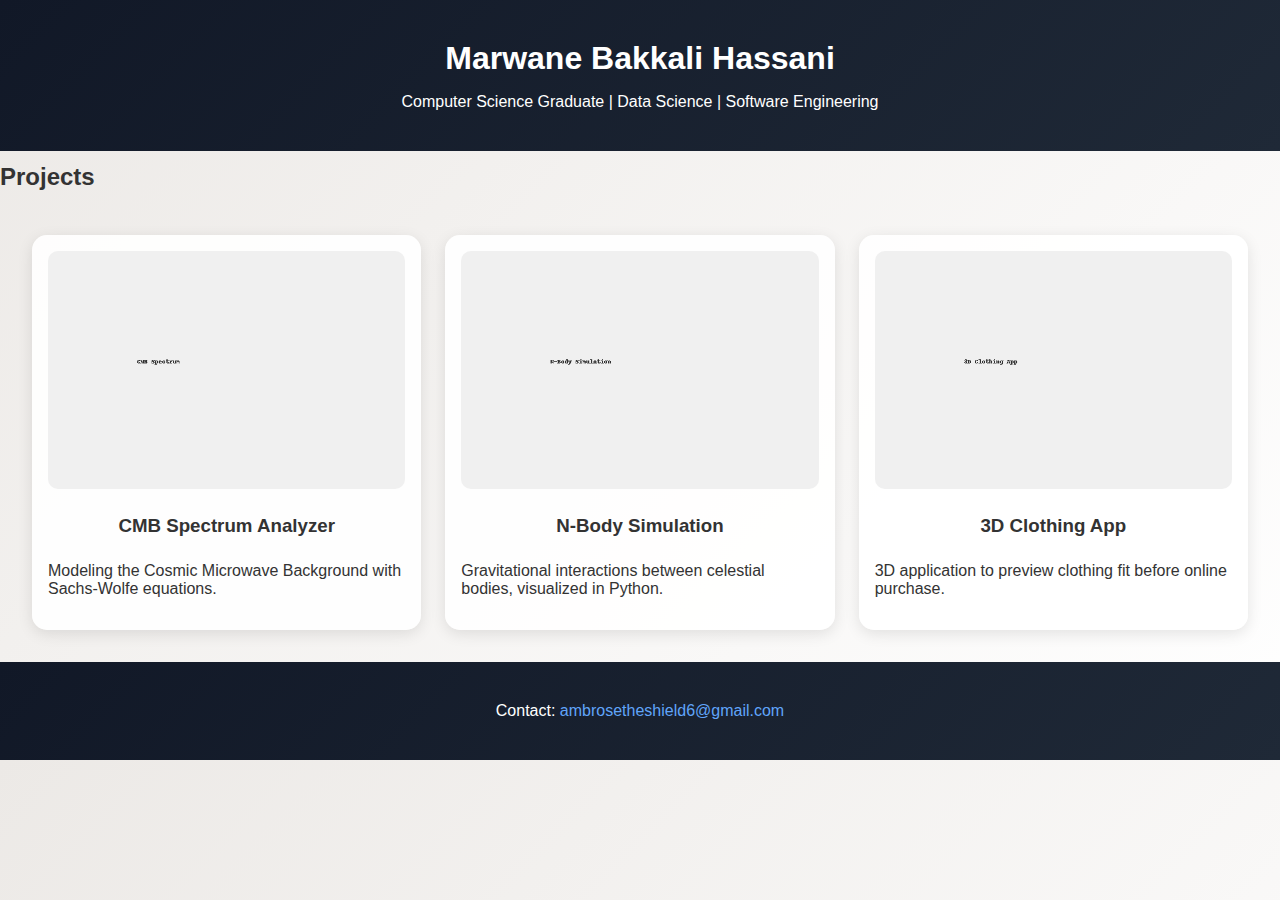
<file: index.html>
<!DOCTYPE html>
<html lang="en">
<head>
  <meta charset="UTF-8">
  <meta name="viewport" content="width=device-width, initial-scale=1.0">
  <title>Marwane Bakkali Hassani - Portfolio</title>
  <link rel="stylesheet" href="assets/css/style.css">
</head>
<body>
<header>
  <h1>Marwane Bakkali Hassani</h1>
  <p>Computer Science Graduate | Data Science | Software Engineering</p>
</header>
<main>
  <section id="projects">
    <h2>Projects</h2>
    <div class="project-grid">
      <a class="project-card" href="projects/cmb_spectrum/index.html">
        <img src="assets/images/cmb_placeholder.png" alt="CMB Spectrum" />
        <h3>CMB Spectrum Analyzer</h3>
        <p>Modeling the Cosmic Microwave Background with Sachs-Wolfe equations.</p>
      </a>
      <a class="project-card" href="projects/nbody_simulation/index.html">
        <img src="assets/images/nbody_placeholder.png" alt="N-Body Simulation" />
        <h3>N-Body Simulation</h3>
        <p>Gravitational interactions between celestial bodies, visualized in Python.</p>
      </a>
      <a class="project-card" href="projects/3d_clothing_app/index.html">
        <img src="assets/images/clothing_placeholder.png" alt="3D Clothing App" />
        <h3>3D Clothing App</h3>
        <p>3D application to preview clothing fit before online purchase.</p>
      </a>
    </div>
  </section>
</main>
<footer>
  <p>Contact: <a href="mailto:ambrosetheshield6@gmail.com">ambrosetheshield6@gmail.com</a></p>
</footer>
</body>
</html>
</file>
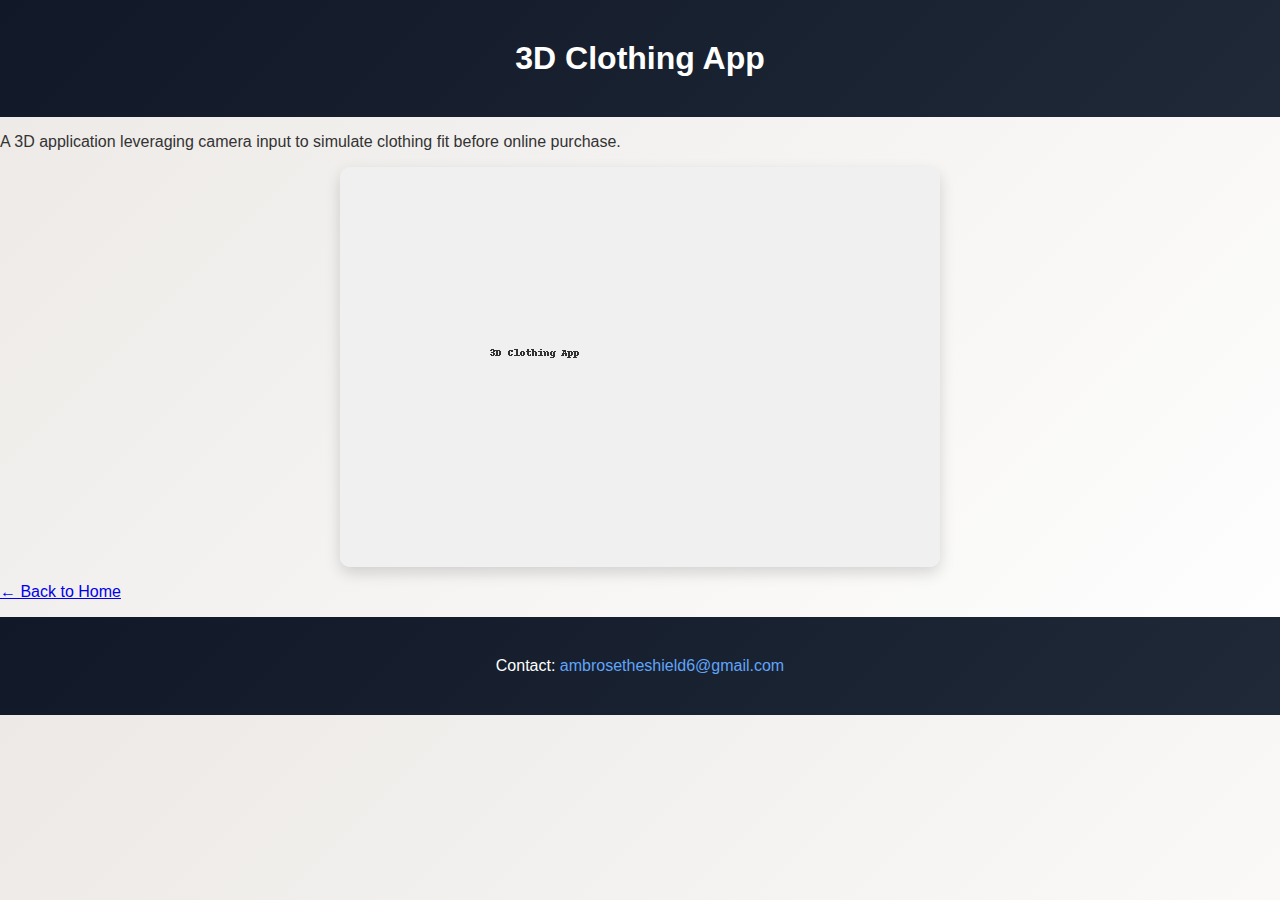
<file: projects/3d_clothing_app/index.html>
<!DOCTYPE html>
<html lang="en">
<head>
  <meta charset="UTF-8">
  <meta name="viewport" content="width=device-width, initial-scale=1.0">
  <title>3D Clothing App</title>
  <link rel="stylesheet" href="../../assets/css/style.css">
</head>
<body>
<header>
  <h1>3D Clothing App</h1>
</header>
<main>
  <p>A 3D application leveraging camera input to simulate clothing fit before online purchase.</p>
  <img src="../../assets/images/clothing_placeholder.png" alt="3D Clothing App Visual" class="project-img"/>
  <p><a href="../../index.html">← Back to Home</a></p>
</main>
<footer>
  <p>Contact: <a href="mailto:ambrosetheshield6@gmail.com">ambrosetheshield6@gmail.com</a></p>
</footer>
</body>
</html>
</file>
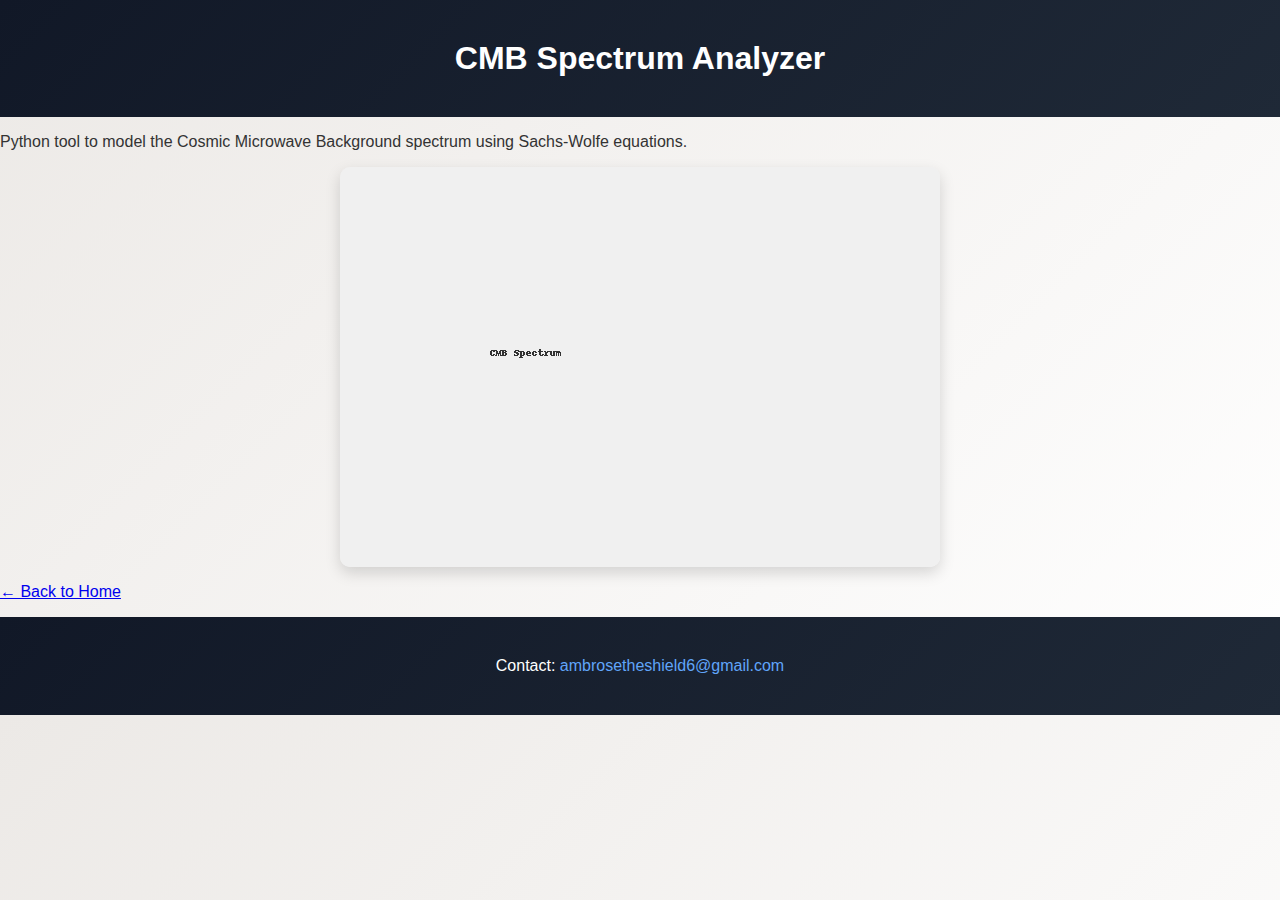
<file: projects/cmb_spectrum/index.html>
<!DOCTYPE html>
<html lang="en">
<head>
  <meta charset="UTF-8">
  <meta name="viewport" content="width=device-width, initial-scale=1.0">
  <title>CMB Spectrum Analyzer</title>
  <link rel="stylesheet" href="../../assets/css/style.css">
</head>
<body>
<header>
  <h1>CMB Spectrum Analyzer</h1>
</header>
<main>
  <p>Python tool to model the Cosmic Microwave Background spectrum using Sachs-Wolfe equations.</p>
  <img src="../../assets/images/cmb_placeholder.png" alt="CMB Spectrum Analyzer Visual" class="project-img"/>
  <p><a href="../../index.html">← Back to Home</a></p>
</main>
<footer>
  <p>Contact: <a href="mailto:ambrosetheshield6@gmail.com">ambrosetheshield6@gmail.com</a></p>
</footer>
</body>
</html>
</file>
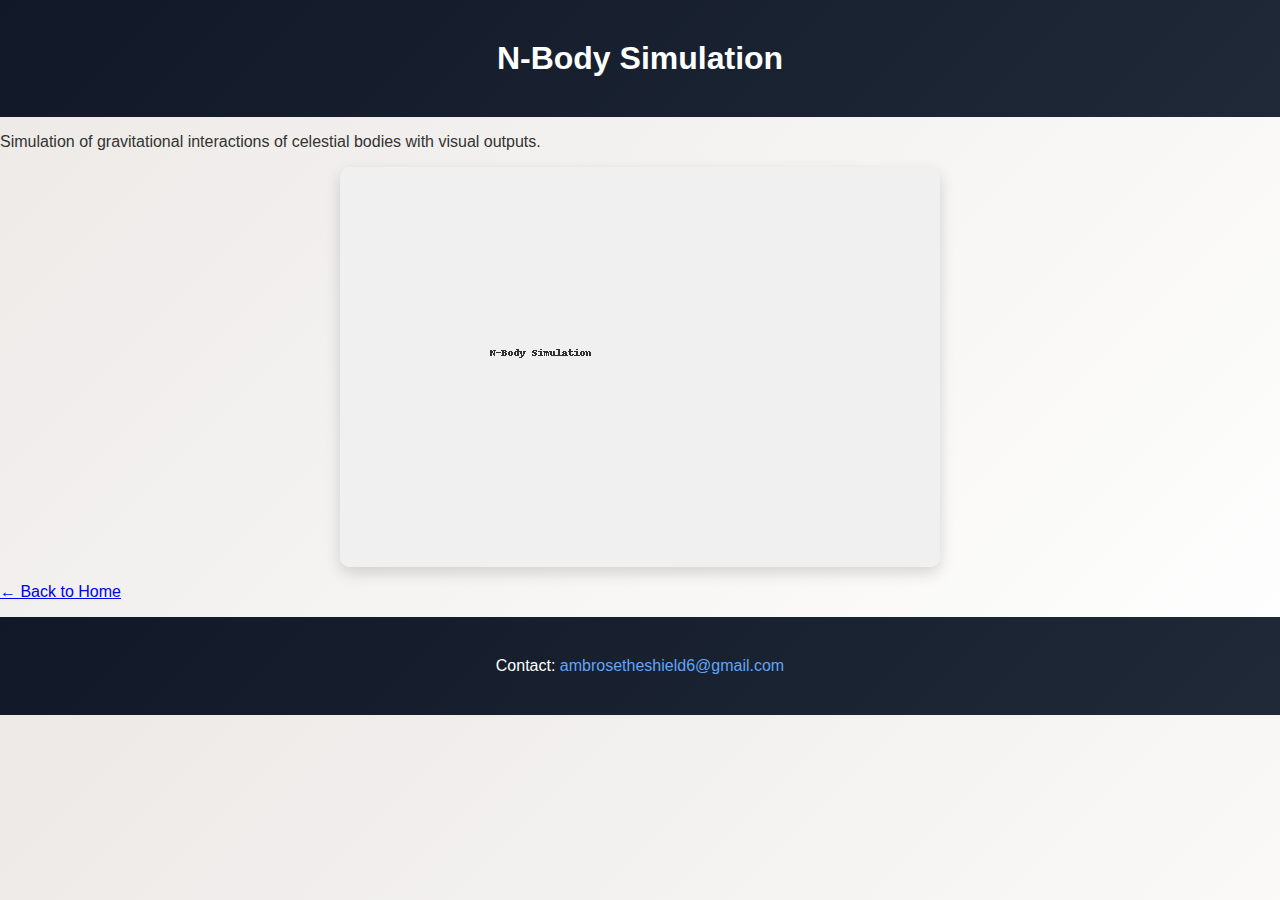
<file: projects/nbody_simulation/index.html>
<!DOCTYPE html>
<html lang="en">
<head>
  <meta charset="UTF-8">
  <meta name="viewport" content="width=device-width, initial-scale=1.0">
  <title>N-Body Simulation</title>
  <link rel="stylesheet" href="../../assets/css/style.css">
</head>
<body>
<header>
  <h1>N-Body Simulation</h1>
</header>
<main>
  <p>Simulation of gravitational interactions of celestial bodies with visual outputs.</p>
  <img src="../../assets/images/nbody_placeholder.png" alt="N-Body Simulation Visual" class="project-img"/>
  <p><a href="../../index.html">← Back to Home</a></p>
</main>
<footer>
  <p>Contact: <a href="mailto:ambrosetheshield6@gmail.com">ambrosetheshield6@gmail.com</a></p>
</footer>
</body>
</html>
</file>
<file: assets/css/style.css>
body {
  font-family: 'Segoe UI', Tahoma, Geneva, Verdana, sans-serif;
  margin: 0;
  background: linear-gradient(135deg, #ece9e6, #ffffff);
  color: #333;
}
header, footer {
  text-align: center;
  padding: 1.5em;
  background: linear-gradient(135deg, #111827, #1f2937);
  color: #fff;
}
h1, h2, h3 {
  margin: 0.5em 0;
}
.project-grid {
  display: grid;
  grid-template-columns: repeat(auto-fit, minmax(280px, 1fr));
  gap: 1.5em;
  padding: 2em;
}
.project-card {
  background: rgba(255, 255, 255, 0.9);
  padding: 1em;
  border-radius: 15px;
  text-decoration: none;
  color: inherit;
  box-shadow: 0 4px 15px rgba(0,0,0,0.1);
  transition: transform 0.3s, box-shadow 0.3s;
  display: flex;
  flex-direction: column;
  align-items: center;
}
.project-card img {
  max-width: 100%;
  border-radius: 10px;
  margin-bottom: 1em;
}
.project-card:hover {
  transform: translateY(-8px);
  box-shadow: 0 10px 25px rgba(0,0,0,0.15);
}
.project-img {
  display: block;
  max-width: 600px;
  margin: 1em auto;
  border-radius: 10px;
  box-shadow: 0 6px 15px rgba(0,0,0,0.15);
}
footer a {
  color: #60a5fa;
  text-decoration: none;
}
footer a:hover {
  text-decoration: underline;
}
</file>
